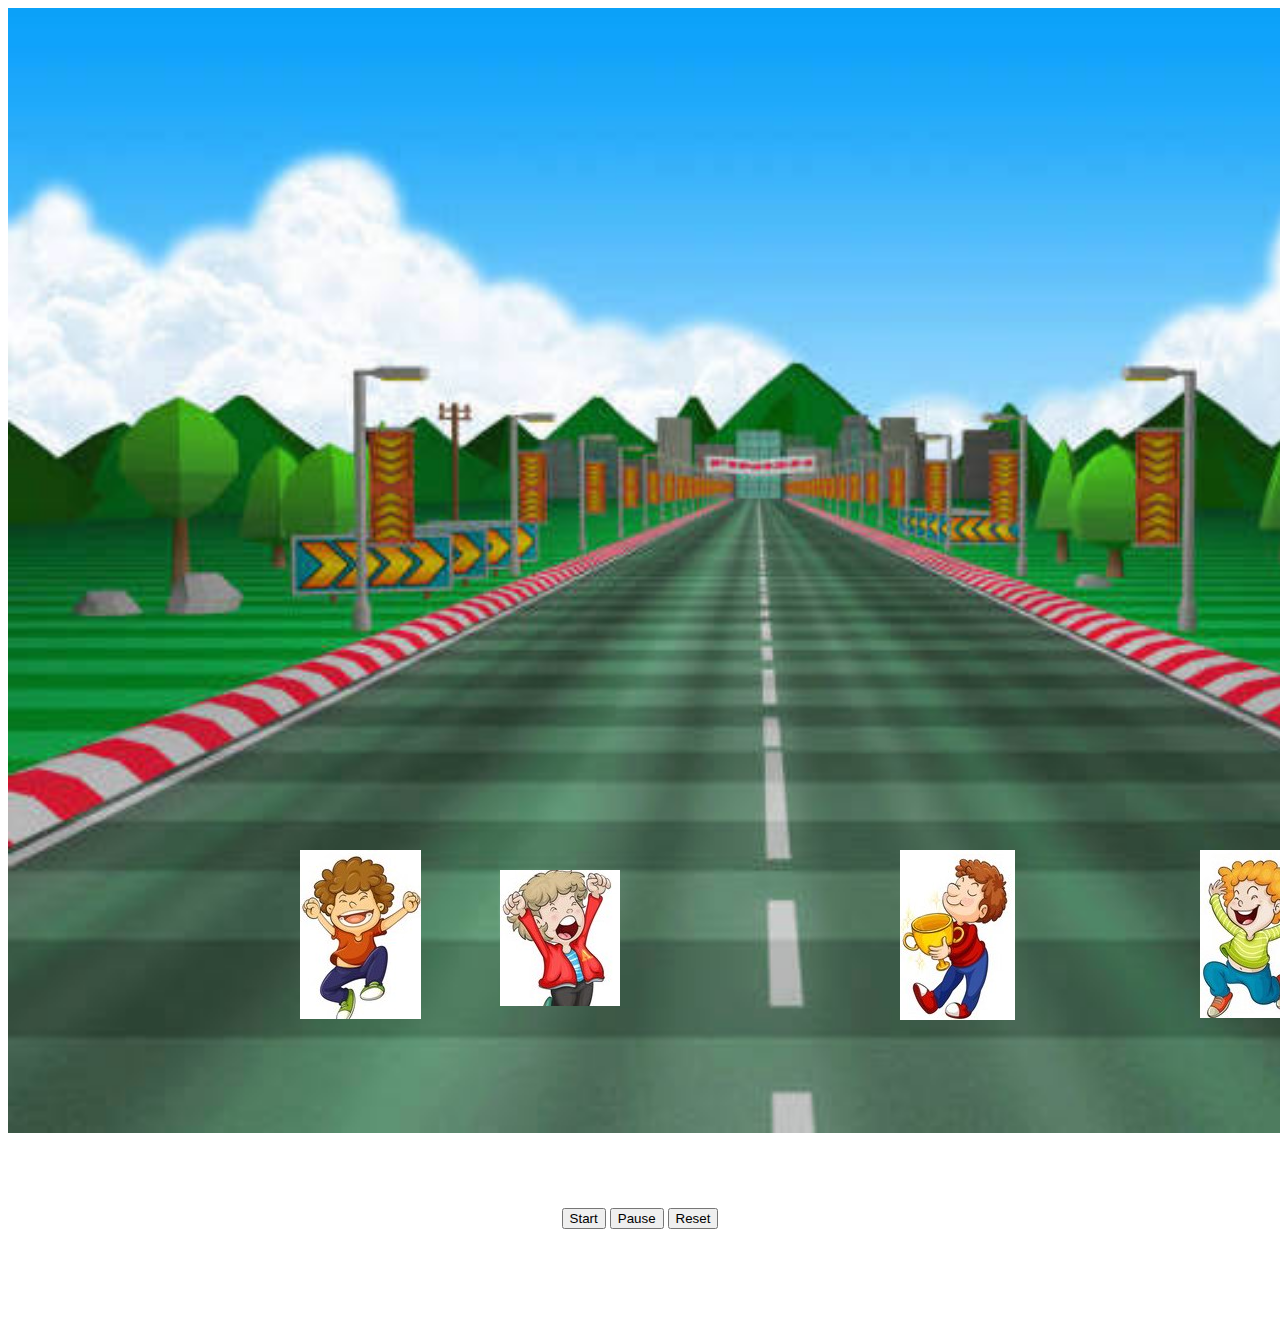
<file: runner_game/index.html>
<!DOCTYPE html>
<html lang="en">
<head>
    <meta charset="UTF-8">
    <meta name="viewport" content="width=device-width, initial-scale=1.0">
    <title>Welcome to the Race</title>
    <link rel="stylesheet" href="style.css">
    
</head>
<body> 
    <script
    src="https://code.jquery.com/jquery-3.2.1.min.js"
    integrity="sha256-hwg4gsxgFZhOsEEamdOYGBf13FyQuiTwlAQgxVSNgt4="
    crossorigin="anonymous"></script>
    
    <script src='app.js'></script>
    
    <div id='background'>

        <div id='animate'> 

        <div id='playerOne'>

        </div>

        <div id='playerTwo'>

        </div>

        <div id='playerThree'>

        </div>

        <div id='playerFour'></div>

        </div>
        </div>

    <div id='button'>
        <button onclick="location.reload();">Start</button>
        <button id='pause'>Pause</button>
        <button id='reset'>Reset</button>
    </div>
</div>
    
</body>

</html>
</file>
<file: runner_game/style.css>
#background{
   background-image: url('background.jpg');
   height: 1200px;
   width: 1500px;
   background-size: 100%;
   background-repeat: no-repeat;
} 

#playerOne {
   background-image: url('playerone.jpg');
   height: 200px;
   width: 200px;
   background-repeat: no-repeat;
   position: absolute;
   top: 850px;
   left: 300px;
   
}


#playerTwo {
   background-image: url('players\ 2.jpg');
   height: 450px;
   width: 750px;
   background-repeat: no-repeat;
   position: absolute;
   top: 870px;
   left: 500px;
}

#playerThree {
   background-image: url('players\ 3.jpg');
   height: 200px;
   width: 200px;
   background-repeat: no-repeat;
   position: absolute;
   top: 850px;
   left: 900px;
}

#playerFour {
   background-image: url('players\ 4.jpg');
   height: 200px;
   width: 200px;
   background-repeat: no-repeat;
   position: absolute;
   top: 850px;
   left: 1200px;
}

#animate {
   animation:run 1s steps(6) infinite,
      forward 4s linear infinite;
}

@keyframes run{
   0%{
      background-position: 0px;
   }
   100%{
      background-position: 800px;
   }
}

@keyframes forward{
   0%{
      transform:translateY(300px);
   } 
   100%{
      transform: translateY(-600px);
   }
}

#button {
   text-align: center;
  
}
</file>
